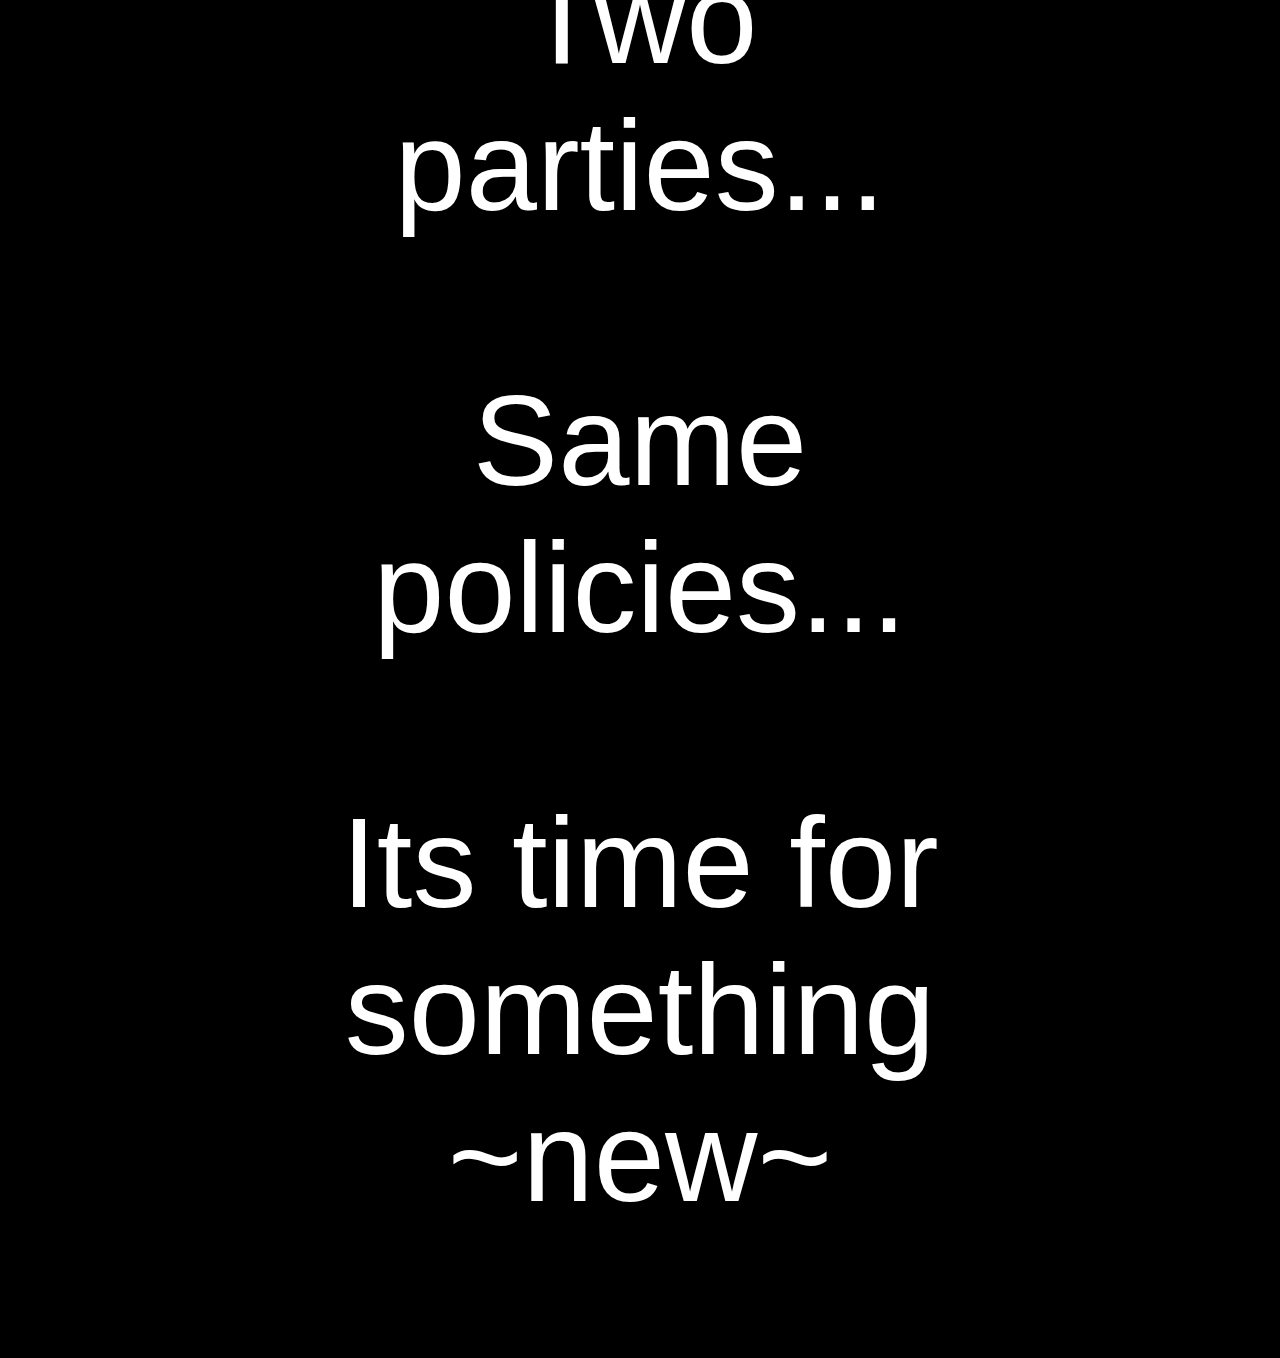
<file: Polytopes/scippy3.html>
<html>

<script
src="https://code.jquery.com/jquery-3.4.1.min.js"
integrity="sha256-CSXorXvZcTkaix6Yvo6HppcZGetbYMGWSFlBw8HfCJo="
crossorigin="anonymous"></script>
<style>

.blackback
{
	background-color: black;
}

.hidden
{
	display:none;
}

.hiding
{
	visibility: hidden;
}

.streams ,
.streams2,
.streams3,
.streams4
{
	font-size:10vw;
  margin: auto;
text-align:center;
    position: absolute;
    top:  50%;
    left: 50%;
    transform: translate(-50%,-50%);

    z-index: 2;
    color: white;
}

.blue
{
	background-color: #1a99d4;
}

.full
{
	height:100%;
	width: 100%;
}

body
{
	font-family: "Inter","Open Sans","Roboto",Helvetica,sans-serif;
text-rendering: optimizeLegibility;
}

</style>

<body class='blackback'>

<canvas id="canvas" class="stars hidden" style="position:absolute; top:0; left:0; width:100%; height:100%;"></canvas>

<div class="full">

<div class="streams">
<p>_
<p>Two parties...
<p>Same policies...
<p align="center">Its time for something ~new~</div>

<div class="streams2 hidden">
<p>Anti<br>Corruption
<p>Climate<br>Action
<p>Environmental<br>Protection
<p>Healthcare<br>2.0
</div>

<div class="streams3 hidden">
<p>800%<br>Renewables
<p>High-speeed<br>Rail
<p>Sovereign<br>Capability
<p>Social<br>Welfare
<p>Government<br>Reform
<p>Ethical<br>Policy
</div>

<div class="full blue hidden">
<div class="streams4">
	<img src="scippy.png" style="width:60vw">
</div>
</div>
</div>

</div>


</body>
<script>

var paragraphs = $('.streams p');
var j = 0;
j+= 1;
var dt = 250;
var shift = 3000;

paragraphs.each(function(i, p)
{
	var chunks = $(p).text().split(' ');

	for (var i = 0, len = chunks.length; i < len; i++) 
	{
	    chunks[i] = '<span class="hidden">' + chunks[i] + '</span>';
	}

	$(p).html(chunks.join(' '));
	$(p).hide();
	$(p).children().each(function(i)
	{
		//$(this).css("opacity",0);
		$(this).hide(0);
	 	// $(this).delay(0).toggleClass("hidden");
	 	$(this).delay(0).fadeTo(0,0);
	 	if (i == 0)
		$(this).parent().delay(j*dt).show(0);
		$(this).delay(j*dt).fadeTo(dt, 100);
		console.log($(this).text() + " " + j);

		j++;
	});

	j += 1;
	$(p).delay((i*i+3)/3*dt).fadeOut(1*dt);
		console.log("fade" + j);

	j += 2;
});


dt = 200;
var warperx;
var clicked = 0;
setTimeout(function()
{
	{
	    $('.stars').delay(0).fadeIn(100);
		warperx = new WarpSpeed("canvas");
		warperx.DENSITY = 40;
		warperx.SPEED = 0;
		warperx.USE_CIRCLES = true;
		warperx.STAR_SCALE = 8;
		warperx.SPEED_ADJ_FACTOR = 0.01;
		warperx.TARGET_SPEED = 30;

		$('body').delay(400).toggleClass('blackback');

		$('.stars').delay(4500).fadeOut(200);

		{
			warperx.destroy;
	    	$('.streams2').toggleClass("hidden");

			var paragraphs2 = $('.streams2 p');
			var paragraphs3 = $('.streams3 p');
			var j = 0;
			j += 2;
			var dt = 100;

			paragraphs2.each(function(i, p)
			{
				$(p).hide().each(function(i)
				{
				 	$(this).delay(j*dt).fadeIn (1*dt);
					$(this).delay(3*dt).fadeOut(1*dt);
				});

				j += 6;
			});

			j += 5*6;

			dt /= 2;
	    	$('.streams3').toggleClass("hidden");
			paragraphs3.each(function(i, p)
			{
				$(p).hide().each(function(i)
				{
				 	$(this).delay(j*dt).fadeIn (1*dt);
					$(this).delay(3*dt).fadeOut(1*dt);
				});

				j += 6;
			});

			j += 7*6;

			dt /= 2;
	    	$('.streams4').delay(4000*dt);
		}
	}
}, 4500 + shift);

setTimeout(function()
{

	$('.blue').fadeIn(10*dt);

},10000 + shift);
//$('.full').delay(10000).toggleClass("blue");

setTimeout(function()
{
	$('.blue').hide();
},15000);


window.requestAnimationFrame=window.requestAnimationFrame||(function(callback,element){setTimeout(callback,1000/60);});

function timeStamp(){
	if(window.performance.now)return window.performance.now(); else return Date.now();
}

function isVisible(el){
	var r = el.getBoundingClientRect();
	return r.top+r.height >= 0 &&r.left+r.width >= 0 &&r.bottom-r.height <= (window.innerHeight || document.documentElement.clientHeight) && r.right-r.width <= (window.innerWidth || document.documentElement.clientWidth);
}

function Star(x,y,z){
	this.x=x;
	this.y=y;
	this.z=z;
	this.size=0.5+Math.random();
}

function WarpSpeed(targetId,config){
	this.targetId=targetId;
	if(WarpSpeed.RUNNING_INSTANCES==undefined)WarpSpeed.RUNNING_INSTANCES={};
	if(WarpSpeed.RUNNING_INSTANCES[targetId]){WarpSpeed.RUNNING_INSTANCES[targetId].destroy();}
	config=config||{};
	if(typeof config == "string")try{config=JSON.parse(config);}catch(e){config={}}
	this.SPEED=config.speed==undefined||config.speed<0?0.7:config.speed;
	this.TARGET_SPEED=config.targetSpeed==undefined||config.targetSpeed<0?this.SPEED:config.targetSpeed;
	this.SPEED_ADJ_FACTOR=config.speedAdjFactor==undefined?0.03:config.speedAdjFactor<0?0:config.speedAdjFactor>1?1:config.speedAdjFactor;
	this.DENSITY=config.density==undefined||config.density<=0?0.7:config.density;
	this.USE_CIRCLES=config.shape==undefined?true:config.shape=="circle";
	this.DEPTH_ALPHA=config.depthFade==undefined?true:config.depthFade;
	this.WARP_EFFECT=config.warpEffect==undefined?true:config.warpEffect;
	this.WARP_EFFECT_LENGTH=config.warpEffectLength==undefined?5:config.warpEffectLength<0?0:config.warpEffectLength;
	this.STAR_SCALE=config.starSize==undefined||config.starSize<=0?3:config.starSize;
	this.BACKGROUND_COLOR=config.backgroundColor==undefined?"hsl(263,45%,7%)":config.backgroundColor;	
	var canvas=document.getElementById(this.targetId);
	canvas.width=1; canvas.height=1;
	var ctx=canvas.getContext("2d");
	ctx.fillStyle=this.BACKGROUND_COLOR;
	ctx.fillRect(0,0,1,1);
	ctx.fillStyle=config.starColor==undefined?"#FFFFFF":config.starColor;
	ctx.fillRect(0,0,1,1);
	var color=ctx.getImageData(0,0,1,1).data;
	this.STAR_R=color[0]; this.STAR_G=color[1]; this.STAR_B=color[2];
	this.prevW=-1; this.prevH=-1; //width and height will be set at first draw call
	this.stars=[];
	for(var i=0;i<this.DENSITY*1000;i++){
		this.stars.push(new Star((Math.random()-0.5)*1000,(Math.random()-0.5)*1000,1000*Math.random()));
	}
	this.lastMoveTS=timeStamp();
	this.drawRequest=null;
	this.LAST_RENDER_T=0;
	WarpSpeed.RUNNING_INSTANCES[targetId]=this;
	this.draw();
}

WarpSpeed.prototype={
	constructor:WarpSpeed,
	draw:function(){
		var TIME=timeStamp();
		if(!(document.getElementById(this.targetId))){
			this.destroy();
			return;
		}
		this.move();
		var canvas=document.getElementById(this.targetId);
		if(!this.PAUSED&&isVisible(canvas)){
			if(this.prevW!=canvas.clientWidth||this.prevH!=canvas.clientHeight){
				canvas.width=(canvas.clientWidth<10?10:canvas.clientWidth)*(window.devicePixelRatio||1);
				canvas.height=(canvas.clientHeight<10?10:canvas.clientHeight)*(window.devicePixelRatio||1);
			}
			this.size=(canvas.height<canvas.width?canvas.height:canvas.width)/(10/(this.STAR_SCALE<=0?0:this.STAR_SCALE));
			if(this.WARP_EFFECT) this.maxLineWidth=this.size/30;
			var ctx=canvas.getContext("2d");
			ctx.fillStyle=this.BACKGROUND_COLOR;
			ctx.fillRect(0,0,canvas.width,canvas.height);
			var rgb="rgb("+this.STAR_R+","+this.STAR_G+","+this.STAR_B+")", rgba="rgba("+this.STAR_R+","+this.STAR_G+","+this.STAR_B+",";
			for(var i=0;i<this.stars.length;i++){
				var s=this.stars[i];
				var xOnDisplay=s.x/s.z, yOnDisplay=s.y/s.z;
				if(!this.WARP_EFFECT&&(xOnDisplay<-0.5||xOnDisplay>0.5||yOnDisplay<-0.5||yOnDisplay>0.5))continue;
				var size=s.size*this.size/s.z;
				if(size<0.3) continue; //don't draw very small dots
				if(this.DEPTH_ALPHA){
					var alpha=(1000-s.z)/1000;
					ctx.fillStyle=rgba+(alpha>1?1:alpha)+")";
				}else{
					ctx.fillStyle=rgb;
				}
				if(this.WARP_EFFECT){
					ctx.beginPath();
					var x2OnDisplay=s.x/(s.z+this.WARP_EFFECT_LENGTH*this.SPEED), y2OnDisplay=s.y/(s.z+this.WARP_EFFECT_LENGTH*this.SPEED);
					if(x2OnDisplay<-0.5||x2OnDisplay>0.5||y2OnDisplay<-0.5||y2OnDisplay>0.5)continue;
					ctx.moveTo(canvas.width*(xOnDisplay+0.5)-size/2,canvas.height*(yOnDisplay+0.5)-size/2);
					ctx.lineTo(canvas.width*(x2OnDisplay+0.5)-size/2,canvas.height*(y2OnDisplay+0.5)-size/2);
					ctx.lineWidth=size>this.maxLineWidth?this.maxLineWidth:size;
					if(this.USE_CIRCLES){ctx.lineCap="round";}else{ctx.lineCap="butt"}
					ctx.strokeStyle=ctx.fillStyle;
					ctx.stroke();
				}else if(this.USE_CIRCLES){
					ctx.beginPath();
					ctx.arc(canvas.width*(xOnDisplay+0.5)-size/2,canvas.height*(yOnDisplay+0.5)-size/2,size/2,0,2*Math.PI);
					ctx.fill();
				}else{
					ctx.fillRect(canvas.width*(xOnDisplay+0.5)-size/2,canvas.height*(yOnDisplay+0.5)-size/2,size,size);
				}
			}
			this.prevW=canvas.clientWidth;
			this.prevH=canvas.clientHeight;
		}
		if(this.drawRequest!=-1)this.drawRequest=requestAnimationFrame(this.draw.bind(this));
		this.LAST_RENDER_T=timeStamp()-TIME;
	},
	move:function(){
		var t=timeStamp(), speedMulF=(t-this.lastMoveTS)/(1000/60);
		this.lastMoveTS=t;
		if(this.PAUSED)return;
		var speedAdjF=Math.pow(this.SPEED_ADJ_FACTOR<0?0:this.SPEED_ADJ_FACTOR>1?1:this.SPEED_ADJ_FACTOR,1/speedMulF);
		this.SPEED=this.TARGET_SPEED*speedAdjF+this.SPEED*(1-speedAdjF);
		if(this.SPEED<0)this.SPEED=0;
		var speed=this.SPEED*speedMulF;
		for(var i=0;i<this.stars.length;i++){
			var s=this.stars[i];
			s.z-=speed;
			while(s.z<1){
				s.z+=1000;
				s.x=(Math.random()-0.5)*s.z;
				s.y=(Math.random()-0.5)*s.z;
			}
		}
	},
	destroy:function(targetId){
		if(targetId){
			if(WarpSpeed.RUNNING_INSTANCES[targetId])WarpSpeed.RUNNING_INSTANCES[targetId].destroy();
		}else{
			try{cancelAnimationFrame(this.drawRequest);}catch(e){this.drawRequest=-1;}
			WarpSpeed.RUNNING_INSTANCES[this.targetId]=undefined;
		}
	},
	pause:function(){
		this.PAUSED=true;
	},
	resume:function(){
		this.PAUSED=false;
	}
}

WarpSpeed.destroy=WarpSpeed.prototype.destroy;







// var streams = $('.streams');
// var chunks = streams.text().split(' ');

// for (var i = 0, len = chunks.length; i < len; i++) 
// {
//     chunks[i] = '<span>' + chunks[i] + '</span>';
// }

// streams.html(chunks.join(' '));

// streams.children().hide().each(function(i)
// {
//   $(this).delay(i*100).fadeIn(700);
//   console.log("test");
// });



</script>


</html>
</file>
